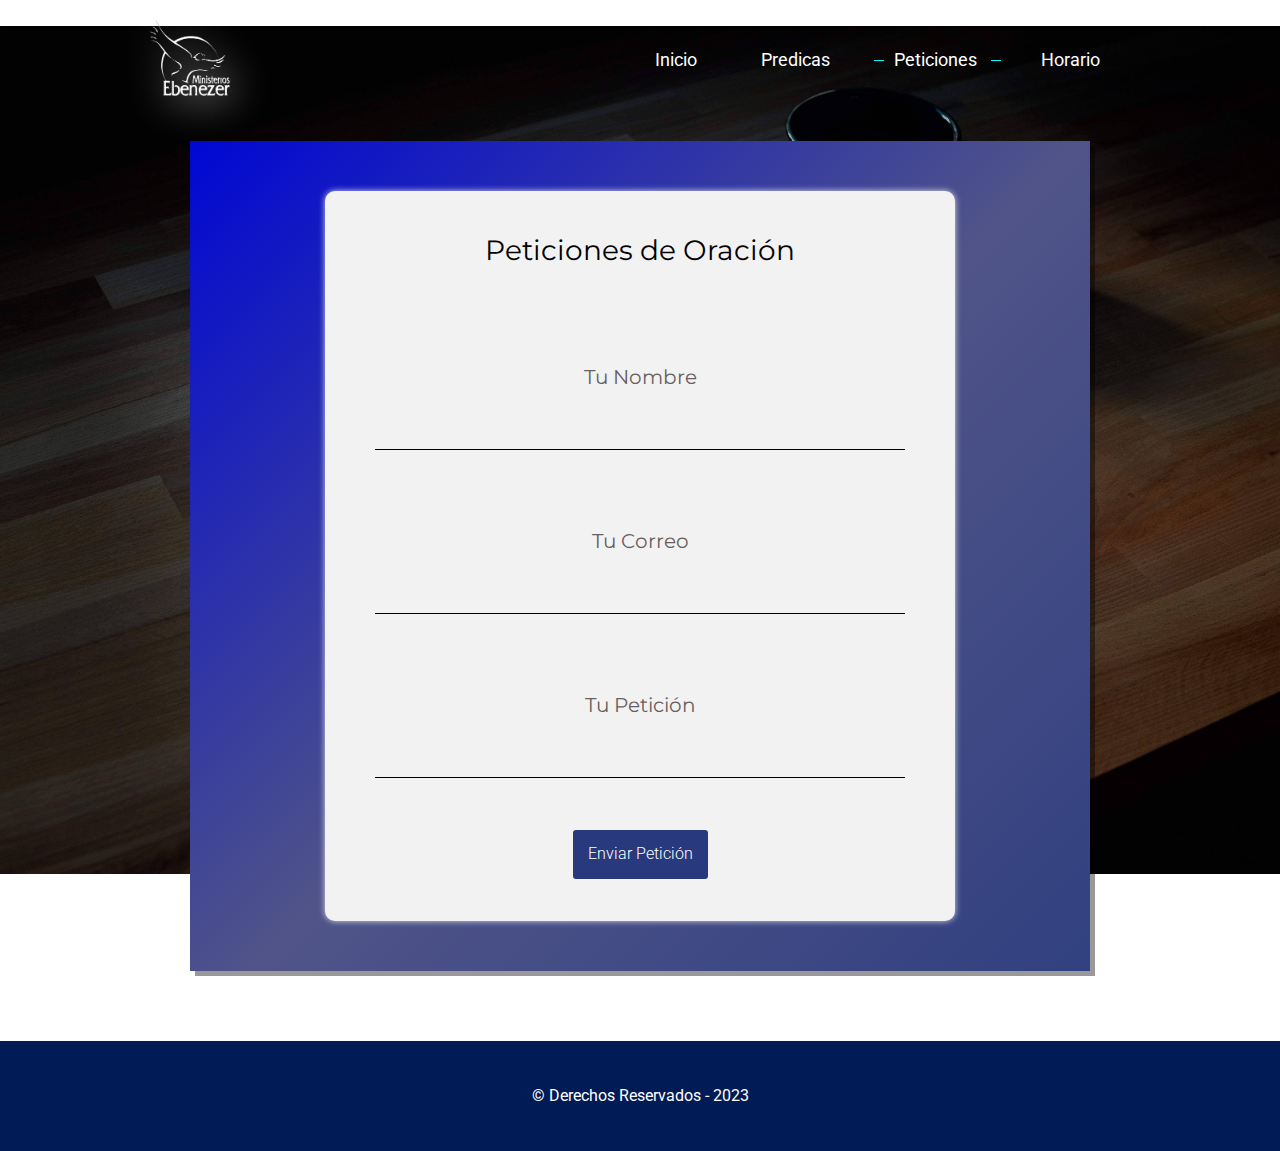
<file: html/peticiones.html>
<!DOCTYPE html>
<html lang="es">

<head>
    <meta charset="UTF-8">
    <meta http-equiv="X-UA-Compatible" content="IE=edge">
    <meta name="viewport" content="width=device-width, initial-scale=1.0">
    <link rel="preconnect" href="https://fonts.googleapis.com">
    <link rel="preconnect" href="https://fonts.gstatic.com" crossorigin>
    <link href="https://fonts.googleapis.com/css2?family=Roboto:wght@300;400;500&display=swap" rel="stylesheet">
    <link href="https://fonts.googleapis.com/css2?family=Montserrat:wght@500&display=swap" rel="stylesheet">
    <link rel="stylesheet" href="../css/peticiones.css">
    <link rel="stylesheet" href="../css/normalize.css">
    <title>Ebenezer Rabinal | Contacto</title>
    <link rel="shortcut icon" href="/img/icon.png" type="image/x-icon">
</head>

<body>
    <div class="container">
        <header class="header">
            <div class="header__icon">
                <img class="header__icon-img" src="../img/icon.png" alt="icono">
            </div>
            <nav class="header__nav">
                <a class="nav__link" href="../index.html">Inicio</a>
                <a class="nav__link" href="predicas.html">Predicas</a>
                <a class="nav__link nav__link--active" href="peticiones.html">Peticiones </a>
                <a class="nav__link" href="horario.html">Horario</a>
            </nav>
        </header>

        <main class="section-formulario">
            <div class="formulario__container">
                <div class="title__container">
                    <h2 class="form__title">Peticiones de Oración</h2>
                </div>
                <form action="https://formsubmit.co/ebenezerrabinal@gmail.com" method="POST"id="form">
                    <div class="form">
                        <div class="form__item">
                            <input class="field" type="text" name="Nombre" required maxlength="100">
                            <p class="parrafo">Tu Nombre</p>
                        </div>
                        <div class="form__item">
                            <input class="field" type="email" name="Usuraio" id="email" required maxlength="100">
                            <p class="parrafo">Tu Correo</p>
                        </div>
                        <div class="form__item">
                            <textarea class="field field--textarea" maxlength="100" name="Mensaje"></textarea>
                            <p class="parrafo">Tu Petición</p>
                        </div>
                        <div class="btn__container">
                            <input type="submit" class="form__btn" value="Enviar Petición" >
                        </div>
                    </div>
                </form>
            </div>
        </main>
    </div>
    <footer class="footer-politicas">
        <div class="politicas-container">
            <p class="politicas__item">© Derechos Reservados - 2023</p>
        </div>
    </footer>
</body>

</html>
</file>
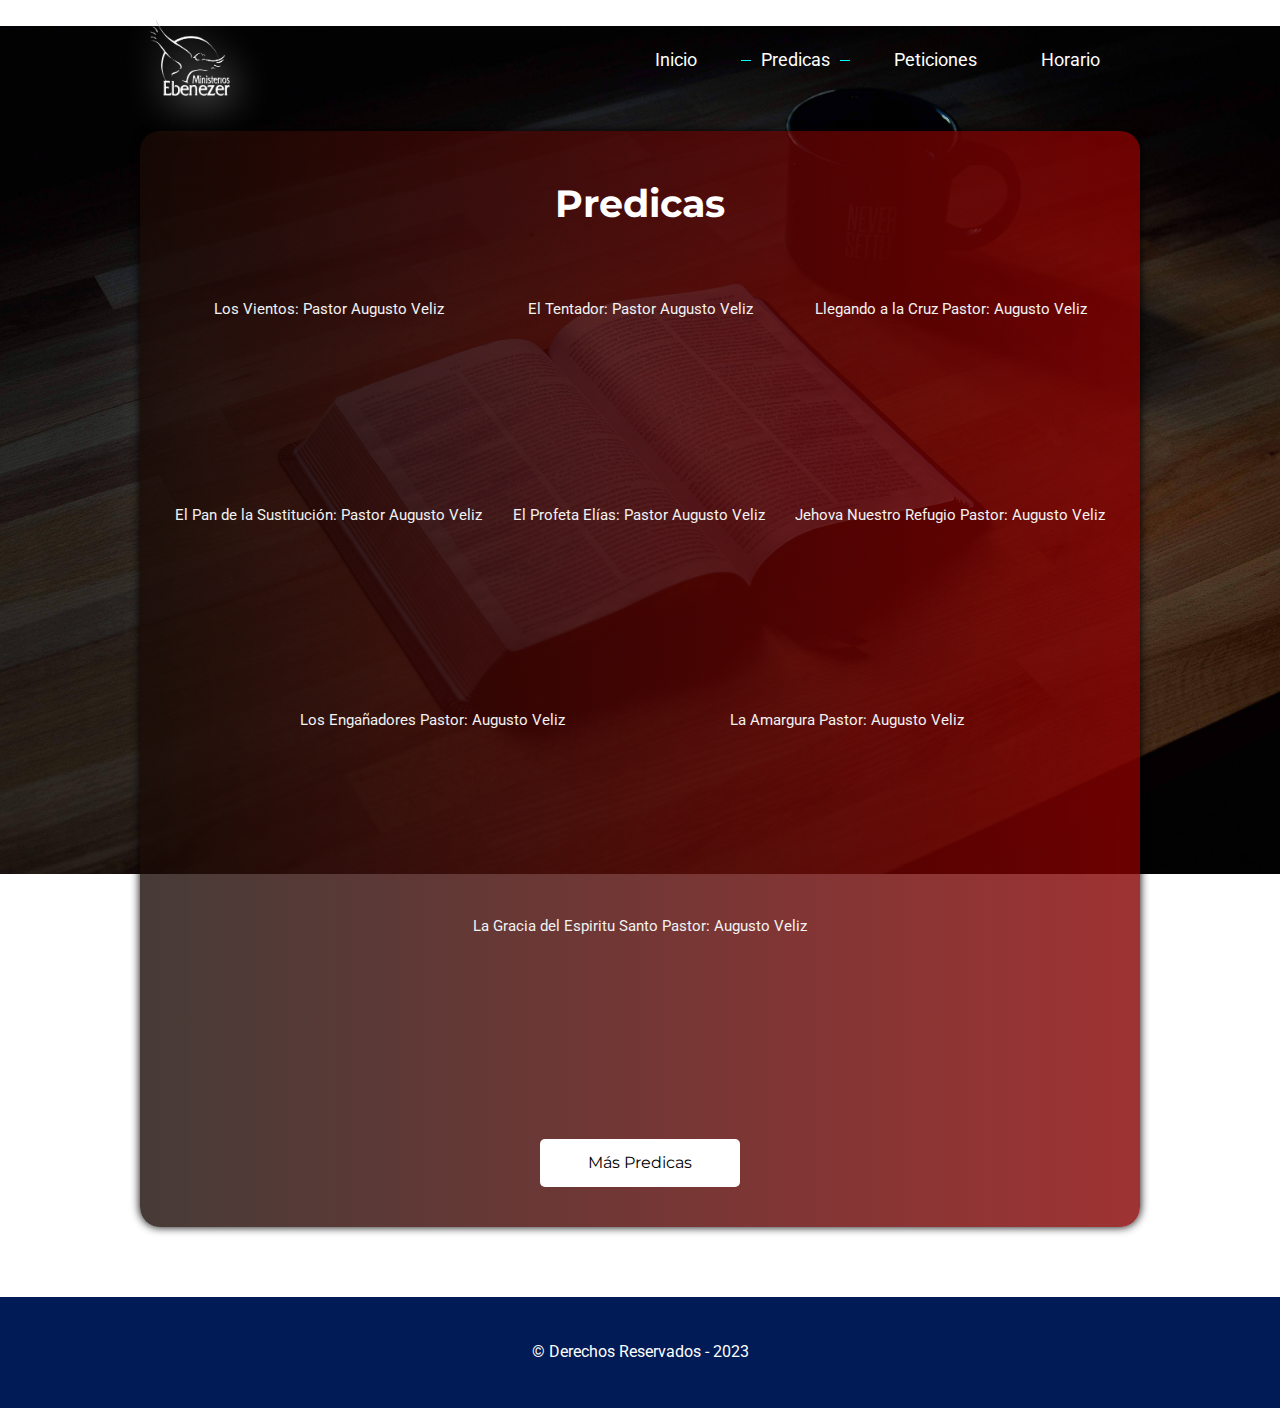
<file: html/predicas.html>
<!DOCTYPE html>
<html lang="es">
<head>
    <meta charset="UTF-8">
    <meta http-equiv="X-UA-Compatible" content="IE=edge">
    <meta name="viewport" content="width=device-width, initial-scale=1.0">
    <link rel="preconnect" href="https://fonts.googleapis.com">
    <link rel="preconnect" href="https://fonts.gstatic.com" crossorigin>
    <link href="https://fonts.googleapis.com/css2?family=Roboto:wght@300;400;500&display=swap" rel="stylesheet">
    <link href="https://fonts.googleapis.com/css2?family=Montserrat:wght@500&display=swap" rel="stylesheet">
    <link rel="shortcut icon" href="/img/icon.png" type="image/x-icon">
    <link rel="stylesheet" href="../css/predicas.css">
    <link rel="stylesheet" href="../css/normalize.css">
    <title>Ebenezer Rabinal | Predicas</title>
</head>
<body>
    <div class="container">
        <header class="header">
            <div class="header__icon">
                <img class="header__icon-img" src="../img/icon.png" alt="icono">
            </div>
            <nav class="header__nav">
                <a class="nav__link" href="../index.html">Inicio</a>
                <a class="nav__link nav__link--active" href="predicas.html">Predicas</a>
                <a class="nav__link" href="peticiones.html">Peticiones </a>
                <a class="nav__link" href="horario.html">Horario</a>
            </nav>
        </header>
        <section class="predicas">
            <div class="predicas__title">
                <h2>Predicas</h2>
            </div>
            <div class="predicas__container">
                <div class="predica__item">
                    <p class="predica__title">Los Vientos: Pastor Augusto Veliz</p>
                    <div class="predica__video-container-item">
                        <iframe class="predica__video" loading="lazy" src="https://www.facebook.com/plugins/video.php?height=314&href=https%3A%2F%2Fwww.facebook.com%2FEbenezerRabinalB.V%2Fvideos%2F821271972340734%2F&show_text=false&width=560&t=0"  style="border:none" allow="autoplay; clipboard-write; encrypted-media; picture-in-picture; web-share" ></iframe>
                    </div>
                </div>
                <div class="predica__item">
                    <p class="predica__title">El Tentador: Pastor Augusto Veliz</p>
                    <div class="predica__video-container-item">
                        <iframe class="predica__video" loading="lazy" src="https://www.facebook.com/plugins/video.php?height=314&href=https%3A%2F%2Fwww.facebook.com%2FEbenezerRabinalB.V%2Fvideos%2F2329382617219759%2F&show_text=false&width=560&t=0" style="border:hidden" allow="autoplay; clipboard-write; encrypted-media; picture-in-picture; web-share"></iframe>
                    </div>
                </div>
                <div class="predica__item">
                    <p class="predica__title">Llegando a la Cruz Pastor: Augusto Veliz</p>
                    <div class="predica__video-container-item">
                        <iframe class="predica__video" loading="lazy" src="https://www.facebook.com/plugins/video.php?height=314&href=https%3A%2F%2Fwww.facebook.com%2FEbenezerRabinalB.V%2Fvideos%2F1542268876228505%2F&show_text=false&width=560&t=0" style="border:hidden" allow="autoplay; clipboard-write; encrypted-media; picture-in-picture; web-share"></iframe>
                    </div>
                </div>
                <div class="predica__item">
                    <p class="predica__title">El Pan de la Sustitución: Pastor Augusto Veliz</p>
                    <div class="predica__video-container-item">
                        <iframe class="predica__video" loading="lazy" src="https://www.facebook.com/plugins/video.php?height=314&href=https%3A%2F%2Fwww.facebook.com%2FEbenezerRabinalB.V%2Fvideos%2F777854813546331%2F&show_text=false&width=560&t=0"  style="border:none" allow="autoplay; clipboard-write; encrypted-media; picture-in-picture; web-share" ></iframe>
                    </div>
                </div>
                <div class="predica__item">
                    <p class="predica__title">El Profeta Elías: Pastor Augusto Veliz</p>
                    <div class="predica__video-container-item">
                        <iframe class="predica__video" loading="lazy" src="https://www.facebook.com/plugins/video.php?height=315&href=https%3A%2F%2Fwww.facebook.com%2FEbenezerRabinalB.V%2Fvideos%2F363397404833012%2F&show_text=false&width=560&t=0"  style="border:none" allow="autoplay; clipboard-write; encrypted-media; picture-in-picture; web-share" ></iframe>
                    </div>
                </div>
                <div class="predica__item">
                    <p class="predica__title">Jehova Nuestro Refugio Pastor: Augusto Veliz</p>
                    <div class="predica__video-container-item">
                        <iframe class="predica__video" loading="lazy" src="https://www.facebook.com/plugins/video.php?height=314&href=https%3A%2F%2Fwww.facebook.com%2FEbenezerRabinalB.V%2Fvideos%2F898238510669382%2F&show_text=false&width=560&t=0"  style="border:none" allow="autoplay; clipboard-write; encrypted-media; picture-in-picture; web-share" ></iframe>
                    </div>
                </div>
                <div class="predica__item">
                    <p class="predica__title">Los Engañadores Pastor: Augusto Veliz</p> 
                    <div class="predica__video-container-item">
                        <iframe class="predica__video" loading="lazy" src="https://www.facebook.com/plugins/video.php?height=315&href=https%3A%2F%2Fwww.facebook.com%2FEbenezerRabinalB.V%2Fvideos%2F781754182584450%2F&show_text=false&width=560&t=0"  style="border:none" allow="autoplay; clipboard-write; encrypted-media; picture-in-picture; web-share" ></iframe>
                    </div>
                </div>
                <div class="predica__item">
                    <p class="predica__title">La Amargura Pastor: Augusto Veliz</p>
                    <div class="predica__video-container-item">
                        <iframe class="predica__video" loading="lazy" src="https://www.facebook.com/plugins/video.php?height=314&href=https%3A%2F%2Fwww.facebook.com%2FEbenezerRabinalB.V%2Fvideos%2F3138272102925205%2F&show_text=false&width=560&t=0"  style="border:none" allow="autoplay; clipboard-write; encrypted-media; picture-in-picture; web-share" ></iframe>
                    </div>
                </div>
                <div class="predica__item">
                    <p class="predica__title">La Gracia del Espiritu Santo Pastor: Augusto Veliz</p>
                    <div class="predica__video-container-item">
                        <iframe class="predica__video"  loading="lazy" src="https://www.facebook.com/plugins/video.php?height=321&href=https%3A%2F%2Fwww.facebook.com%2FEbenezerRabinalB.V%2Fvideos%2F268620740918149%2F&show_text=false&width=560&t=0"  style="border:none" allow="autoplay; clipboard-write; encrypted-media; picture-in-picture; web-share" ></iframe>
                    </div>
                </div>
                <div class="predicas__link-container">
                    <a href="https://www.facebook.com/EbenezerRabinalB.V/videos/?ref=page_internal" class="predicas__link" target="_blank">Más Predicas</a>
                </div>
            </div>
        </section>
    </div>
    <footer class="footer-politicas">
        <div class="politicas-container">
            <p class="politicas__item">© Derechos Reservados - 2023</p>
        </div>
    </footer>
</body>
</html>
</file>
<file: css/peticiones.css>
/* background */
body{
    background-image: url(../img/fondo.jpg);
    background-position: center;
    background-attachment: fixed;
    background-repeat: no-repeat;
    background-size: 100%;
}

/* container */

.container{
    width: 90%;
    max-width: 1000px;
    margin: auto;
    display: flex;
    flex-wrap: wrap;
}

/* barra de navegacion */

.header{
    width: 100%;
    display: flex;
    justify-content: space-between;
    align-items: center;
    padding: 0 1rem;
    margin: 2rem 0;
}

.header__icon{
    perspective: 500px;
}

.header__icon-img {
    width: 5em;
    animation: rotate 6s linear infinite;
    filter: drop-shadow(3px 3px 20px rgb(255, 255, 255));
}

@keyframes rotate{
    from{
        transform: rotateY(0deg);
    }
    to{
        transform: rotateY(-365deg);
    }
}

.nav__link{
    padding: 1rem;
    margin: 2rem;
    color: #fff;
    text-decoration: none;
    font-size: 1.1em;
    font-family: 'century gothic','Roboto',sans-serif;
}

.nav__link--active::after, .nav__link--active::before{
    content: '';
    display: inline-block;
    margin: 10px auto;
    width: 10px;
    height: 1px;
    background-color: #00ffff;
    position: absolute;
}

.nav__link--active::before{
    margin-left: -20px;
}

.nav__link--active::after{
    margin-left: 10px;
}

.nav__link:hover{
    color: #00ffff;
    transition: all 0.2s ease-in;
    -webkit-text-stroke: 0.5px rgba(255, 255, 255, 0.8);
}

/* section de main */

.section-formulario{
    margin: 2rem auto;
    padding: 5rem 0;
    width: 90%;
    max-width: 1000px;
    background-image: linear-gradient(135deg, #0007d4, #505488, #2f3f80, #161569, #5a4894, #a950a1, #ff7cae);
    background-size: 500%;
    height: auto;
    animation: fanimado 10s infinite;
    box-shadow: 5px 5px rgba(0, 0, 0, 0.4)
}

@keyframes fanimado{
    0%{
        background-position: 0% 50%;
    }
    50%{
        background-position: 100% 50%;
    }
    100%{
        background-position: 0% 50%;
    }
}

.formulario__container{
    padding: 2rem;
    width: 70%;
    height: auto;
    margin: auto;
    text-align: center;
    background-color: #f2f2f2;
    border-radius: 10px;
    box-shadow: 0 0 6px 0 rgba(255, 255, 255, 0.8);
}

.title__container{
    margin: 1rem 0 5rem 0;
}

.form__title{
    font-size: 2.8rem;
    color: #000;
    font-family: 'Montserrat';
    font-weight: 400;
}

/* INPUTS Y LABELS */

.form__item{
    padding: 3rem;
    display: flex;
    justify-content: center;
    flex-direction: column-reverse;
    align-items: center;
}

.parrafo{
    font-family: 'Montserrat';
    color: rgb(105, 95, 95);
    font-size: 2rem;
}

.btn__container{
    margin: 1rem;
    padding: 1rem;
}

.form__btn{
    cursor: pointer;
    padding: 1.5rem;
    border-radius: 5px;
    background-color: #28397e;
    color: #fff;
    font-family: 'roboto';
    font-weight: 300;
    border: 2px solid #f2f2f2;
}

.form__btn:hover{
    border: 2px solid #000;
    transition: all 0.2s ease-in;
}

.field{
    border: none;
    background-color: #f2f2f2;
    min-width: 100%;
    max-width: 100%;
    min-height: auto;
    max-height: 10px;
    padding: 2rem;
    border-bottom: 1px solid #000;
    font-family: 'roboto',Arial, Helvetica, sans-serif;
}

.field--textarea{
    resize: none;
}

.fiel:hover{
    border-bottom: 1px solid #0007d4;
}

.field:focus{
    outline: none;
}

.labels{
    font-size: 1.5rem;
    font-family: 'montserrat';
}
/* POLITICAS */

.footer-politicas {
    height: auto;
    width: 100%;
    background-color: #001b55;
    text-align: center;
    padding: 3rem;
    margin: 5rem 0 0 0;
}

.politicas__item{
    color: #fff;
    font-family: 'roboto';
}



/* mediaqueris */

@media screen and (max-width:950px){
    body{
        background: url(../img/fondo-movil.jpg);
        background-attachment: fixed;
        background-repeat: no-repeat;
        background-size: 150%;
    }
}

@media screen and (max-width: 670px){
    .header{
        flex-direction: row;
        flex-wrap: wrap;
    }
    .header__icon{
        width: 100%;
        display: flex;
        justify-content: center;
        margin: 1.5rem 0;
    }
    .header__icon-img{
        width: 20%;
    }
    .header__nav{
        display: flex;
        flex-direction: column;
        align-items: center;
        width: 100%;
        margin: 1rem 0;
    }

    .section-formulario{
        width: 100%;
    }

    .form__btn{
        line-height: 1.5;
        border-radius: 1.5rem;
    }
    .formulario__container{
        padding: 5px;
        width: 90%;
    }

}

/* @media screen and (max-width: ) */
</file>
<file: css/predicas.css>
body {
    background-image: url(../img/fondo.jpg);
    background-position: center;
    background-attachment: fixed;
    background-repeat: no-repeat;
    background-size: 100%;
}

/* contenedor */
.container {
    width: 90%;
    max-width: 1000px;
    margin: auto;
    display: flex;
    flex-wrap: wrap;
}

/* header */

.header {
    width: 100%;
    display: flex;
    justify-content: space-between;
    align-items: center;
    padding: 0 1rem;
    margin: 2rem 0;
}

.header__icon{
    perspective: 500px;
}

.header__icon-img {
    width: 5em;
    animation: rotate 6s linear infinite;
    filter: drop-shadow(3px 3px 20px rgb(255, 255, 255));
}

@keyframes rotate{
    from{
        transform: rotateY(0deg);
    }
    to{
        transform: rotateY(-365deg);
    }
}

/* nav */
.nav__link {
    padding: 1rem;
    margin: 2rem;
    color: #fff;
    text-decoration: none;
    font-size: 1.1em;
    font-family: 'century gothic', 'Roboto', sans-serif;
}

.nav__link--active::after, .nav__link--active::before{
    content: '';
    display: inline-block;
    margin: 10px auto;
    width: 10px;
    height: 1px;
    background-color: #00ffff;
    position: absolute;
}

.nav__link--active::before{
    margin-left: -20px;
}

.nav__link--active::after{
    margin-left: 10px;
}

.nav__link:hover {
    color: #00ffff;
    transition: all 0.2s ease-in;
    -webkit-text-stroke: 0.5px rgba(255, 255, 255, 0.8);
}

/* predicas */

.predicas{
    width: 100%;
    background: #870000;  /* fallback for old browsers */
    padding: 2rem 0;
    background: -webkit-linear-gradient(to right, rgba(25, 10, 5, .8), rgba(135, 0, 0, .8));  /* Chrome 10-25, Safari 5.1-6 */
    background: linear-gradient(to right, rgba(25, 10, 5, .8), rgba(135, 0, 0, .8)); /* W3C, IE 10+/ Edge, Firefox 16+, Chrome 26+, Opera 12+, Safari 7+ */
    margin: 1rem 0 2rem 0;
    border-radius: 20px;
    box-shadow: 0px 0px 10px 0;
}

.predicas__title{
    font-family: 'Montserrat', Arial, Helvetica, sans-serif;
    text-align: center;
    font-size: 2.5rem;
    color: #fff;
}

.predicas__container{
    display: flex;
    flex-wrap: wrap;
    justify-content: space-evenly;
    padding: 3rem 3rem 0 3rem;
}

.predica__title{
    color: #f2f2f2;
    font-family: 'Roboto';
    font-size: 1.5rem;
    text-align: center;
}


.predica__video-container-item{
    border: 2px solid transparent;
    border-radius: 1rem;
}

.predica__video-container-item:hover{
    border: 2px solid #00ffff;
    border-radius: 1rem;
}

.predica__video{
    width: 100%;
    height: 100%;
    border-radius: 5%;
}

.predica__video:active{
    background-color: #001b55;
}

.predicas__link-container{
    width: 100%;
}

.predicas__link{
    width: 200px;
    display: flex;
    justify-content: center;
    background-color: #fff;
    color: #000;
    padding: 1.5rem;
    margin: 3rem auto 2rem auto;
    border-radius: 5px;
    text-decoration: none;
    font-family: 'Montserrat', sans-serif;
}

.predicas__link:hover{
    transition: all .2s ease-in;
    color: #870000;
    box-shadow: 0 0 20px 0;
}

/* politicas */
.footer-politicas {
    height: auto;
    width: 100%;
    background-color: #001b55;
    text-align: center;
    padding: 3rem;
    margin: 5rem 0 0 0;
}

.politicas__item{
    color: #fff;
    font-family: 'roboto';
}

/* MEDIAQUERIS */

@media screen and (max-width:950px){
    body{
        background: url(../img/fondo-movil.jpg);
        background-attachment: fixed;
        background-repeat: no-repeat;
        background-size: 150%;
    }
}

@media screen and (max-width:670px){
    .header {
        flex-direction: row;
        flex-wrap: wrap;
    }
    .header__icon {
        width: 100%;
        display: flex;
        justify-content: center;
        margin: 1.5rem 0;
    }
    .header__icon-img {
        width: 20%;
    }
    .header__nav {
        display: flex;
        flex-direction: column;
        align-items: center;
        width: 100%;
        margin: 1rem 0;
    }

}
@media screen and(max-width:400px){
    .predicas__container{
        display: flex;
        flex-direction: column;
    }
    .predica__item{
        width: 100%;
        font-size: 0;
    }
    .predica__title{
        font-size: 1rem;
    }

}
</file>
